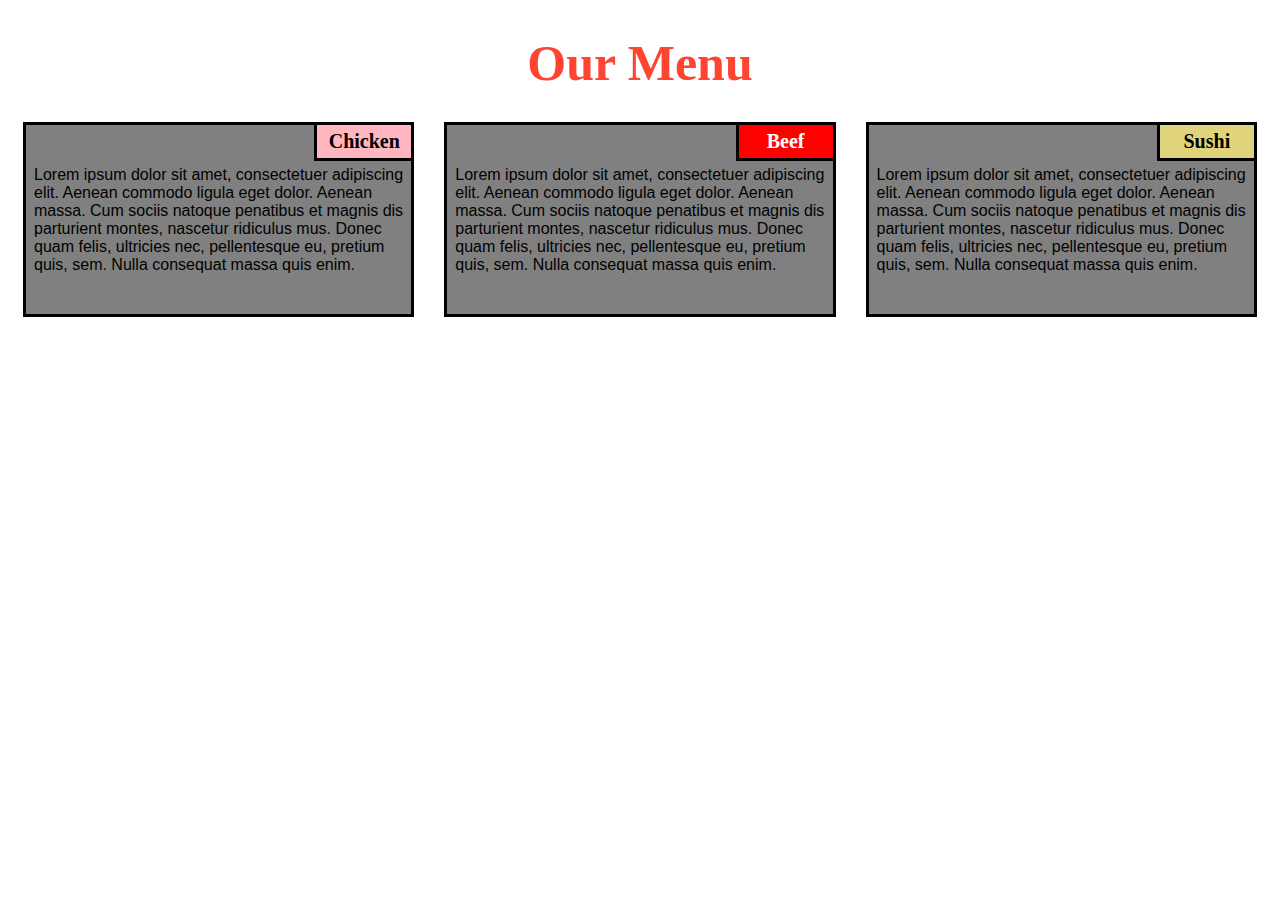
<file: Module 2 solution/index.html>
<!DOCTYPE html>
<html>

<head>
    <meta charset="utf-8">
    <title>module2-solution</title>
</head>
<link rel="stylesheet" type="text/css" href="css/style.css">

<body>
    <h1>Our Menu</h1>
    <section class="column-lg-4 colmn-md-6 colmn-sm-12">
        <div>
            <p class="sub1">Chicken</p>
            <p class="content">
                Lorem ipsum dolor sit amet, consectetuer adipiscing elit. Aenean commodo ligula eget dolor. Aenean massa. Cum sociis natoque penatibus et magnis dis parturient montes, nascetur ridiculus mus. Donec quam felis, ultricies nec, pellentesque eu, pretium quis, sem. Nulla consequat massa quis enim.
            </p>
        </div>
    </section>
    <section class="column-lg-4 colmn-md-6 colmn-sm-12">
        <div>
            <p class="sub2">Beef</p>
            <p class="content">
                Lorem ipsum dolor sit amet, consectetuer adipiscing elit. Aenean commodo ligula eget dolor. Aenean massa. Cum sociis natoque penatibus et magnis dis parturient montes, nascetur ridiculus mus. Donec quam felis, ultricies nec, pellentesque eu, pretium quis, sem. Nulla consequat massa quis enim.
        </div>
    </section>
    <section class="column-lg-4 colmn-md-12 colmn-sm-12">
        <div>
            <p class="sub3">Sushi</p>
            <p class="content">
                Lorem ipsum dolor sit amet, consectetuer adipiscing elit. Aenean commodo ligula eget dolor. Aenean massa. Cum sociis natoque penatibus et magnis dis parturient montes, nascetur ridiculus mus. Donec quam felis, ultricies nec, pellentesque eu, pretium quis, sem. Nulla consequat massa quis enim.
            </p>
        </div>
</body>

</html>
</file>
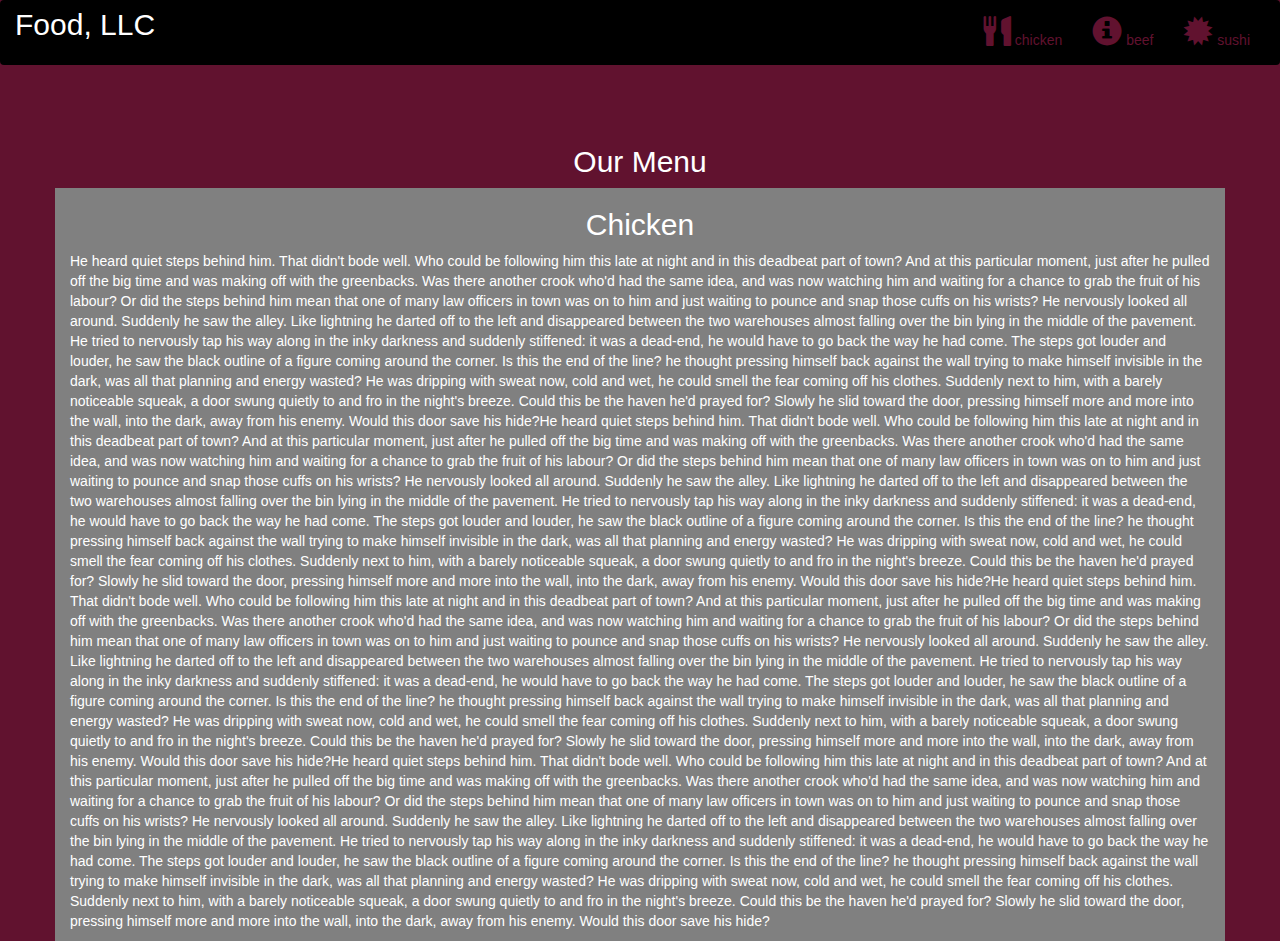
<file: Module3/index.html>
<!DOCTYPE html>
<html lang="en">
<head>
  <title>Bootstrap Example</title>
  <meta charset="utf-8">
  <meta name="viewport" content="width=device-width, initial-scale=1">
  <link rel="stylesheet" href="https://maxcdn.bootstrapcdn.com/bootstrap/3.4.1/css/bootstrap.min.css">
  <link rel="stylesheet" type="text/css" href="style.css">
  <script src="https://ajax.googleapis.com/ajax/libs/jquery/3.5.1/jquery.min.js"></script>
  <script src="https://maxcdn.bootstrapcdn.com/bootstrap/3.4.1/js/bootstrap.min.js"></script>
</head>
<body>

<nav class="navbar navbar-inverse">
  <div class="container-fluid">
    <div class="navbar-header">
      <button type="button" class="navbar-toggle" data-toggle="collapse" data-target="#myNavbar">
        <span class="icon-bar"></span>
        <span class="icon-bar"></span>
        <span class="icon-bar"></span>                        
      </button>
      <a class="navbar-brand" href="#" >Food, LLC</a>
    </div>
    <div class="collapse navbar-collapse" id="myNavbar">
    
      <ul class="nav navbar-nav navbar-right" >
        <li style>
        <a href="#" > 
        <span class="glyphicon glyphicon-cutlery"></span> chicken</a>
        </li>
        <li>
        <a href="#" >
        <span class="glyphicon glyphicon-info-sign"></span> beef</a>
        </li>
        <li>
        <a href="#">
        <span class="glyphicon glyphicon-certificate"></span> sushi</a>
        </li>
      </ul>
    </div>
  </div>
</nav>
<br>
<br>  
<h1><p class="text-center">Our Menu</p></h1>


<div id="main-content" class="container">
  <div id="home-tiles" class="row">
      <div class="col-md-12 col-sm-12 col-xs-12">
            
            <p id="chickstory">
          <h2>Chicken</h2>
              He heard quiet steps behind him. That didn't bode well. Who could be following him this late at night and in this deadbeat part of town? And at this particular moment, just after he pulled off the big time and was making off with the greenbacks. Was there another crook who'd had the same idea, and was now watching him and waiting for a chance to grab the fruit of his labour? Or did the steps behind him mean that one of many law officers in town was on to him and just waiting to pounce and snap those cuffs on his wrists? He nervously looked all around. Suddenly he saw the alley. Like lightning he darted off to the left and disappeared between the two warehouses almost falling over the bin lying in the middle of the pavement. He tried to nervously tap his way along in the inky darkness and suddenly stiffened: it was a dead-end, he would have to go back the way he had come. The steps got louder and louder, he saw the black outline of a figure coming around the corner. Is this the end of the line? he thought pressing himself back against the wall trying to make himself invisible in the dark, was all that planning and energy wasted? He was dripping with sweat now, cold and wet, he could smell the fear coming off his clothes. Suddenly next to him, with a barely noticeable squeak, a door swung quietly to and fro in the night's breeze. Could this be the haven he'd prayed for? Slowly he slid toward the door, pressing himself more and more into the wall, into the dark, away from his enemy. Would this door save his hide?He heard quiet steps behind him. That didn't bode well. Who could be following him this late at night and in this deadbeat part of town? And at this particular moment, just after he pulled off the big time and was making off with the greenbacks. Was there another crook who'd had the same idea, and was now watching him and waiting for a chance to grab the fruit of his labour? Or did the steps behind him mean that one of many law officers in town was on to him and just waiting to pounce and snap those cuffs on his wrists? He nervously looked all around. Suddenly he saw the alley. Like lightning he darted off to the left and disappeared between the two warehouses almost falling over the bin lying in the middle of the pavement. He tried to nervously tap his way along in the inky darkness and suddenly stiffened: it was a dead-end, he would have to go back the way he had come. The steps got louder and louder, he saw the black outline of a figure coming around the corner. Is this the end of the line? he thought pressing himself back against the wall trying to make himself invisible in the dark, was all that planning and energy wasted? He was dripping with sweat now, cold and wet, he could smell the fear coming off his clothes. Suddenly next to him, with a barely noticeable squeak, a door swung quietly to and fro in the night's breeze. Could this be the haven he'd prayed for? Slowly he slid toward the door, pressing himself more and more into the wall, into the dark, away from his enemy. Would this door save his hide?He heard quiet steps behind him. That didn't bode well. Who could be following him this late at night and in this deadbeat part of town? And at this particular moment, just after he pulled off the big time and was making off with the greenbacks. Was there another crook who'd had the same idea, and was now watching him and waiting for a chance to grab the fruit of his labour? Or did the steps behind him mean that one of many law officers in town was on to him and just waiting to pounce and snap those cuffs on his wrists? He nervously looked all around. Suddenly he saw the alley. Like lightning he darted off to the left and disappeared between the two warehouses almost falling over the bin lying in the middle of the pavement. He tried to nervously tap his way along in the inky darkness and suddenly stiffened: it was a dead-end, he would have to go back the way he had come. The steps got louder and louder, he saw the black outline of a figure coming around the corner. Is this the end of the line? he thought pressing himself back against the wall trying to make himself invisible in the dark, was all that planning and energy wasted? He was dripping with sweat now, cold and wet, he could smell the fear coming off his clothes. Suddenly next to him, with a barely noticeable squeak, a door swung quietly to and fro in the night's breeze. Could this be the haven he'd prayed for? Slowly he slid toward the door, pressing himself more and more into the wall, into the dark, away from his enemy. Would this door save his hide?He heard quiet steps behind him. That didn't bode well. Who could be following him this late at night and in this deadbeat part of town? And at this particular moment, just after he pulled off the big time and was making off with the greenbacks. Was there another crook who'd had the same idea, and was now watching him and waiting for a chance to grab the fruit of his labour? Or did the steps behind him mean that one of many law officers in town was on to him and just waiting to pounce and snap those cuffs on his wrists? He nervously looked all around. Suddenly he saw the alley. Like lightning he darted off to the left and disappeared between the two warehouses almost falling over the bin lying in the middle of the pavement. He tried to nervously tap his way along in the inky darkness and suddenly stiffened: it was a dead-end, he would have to go back the way he had come. The steps got louder and louder, he saw the black outline of a figure coming around the corner. Is this the end of the line? he thought pressing himself back against the wall trying to make himself invisible in the dark, was all that planning and energy wasted? He was dripping with sweat now, cold and wet, he could smell the fear coming off his clothes. Suddenly next to him, with a barely noticeable squeak, a door swung quietly to and fro in the night's breeze. Could this be the haven he'd prayed for? Slowly he slid toward the door, pressing himself more and more into the wall, into the dark, away from his enemy. Would this door save his hide?
            </p>
      </div>
    </div>
</div>

</body>
</html>
</file>
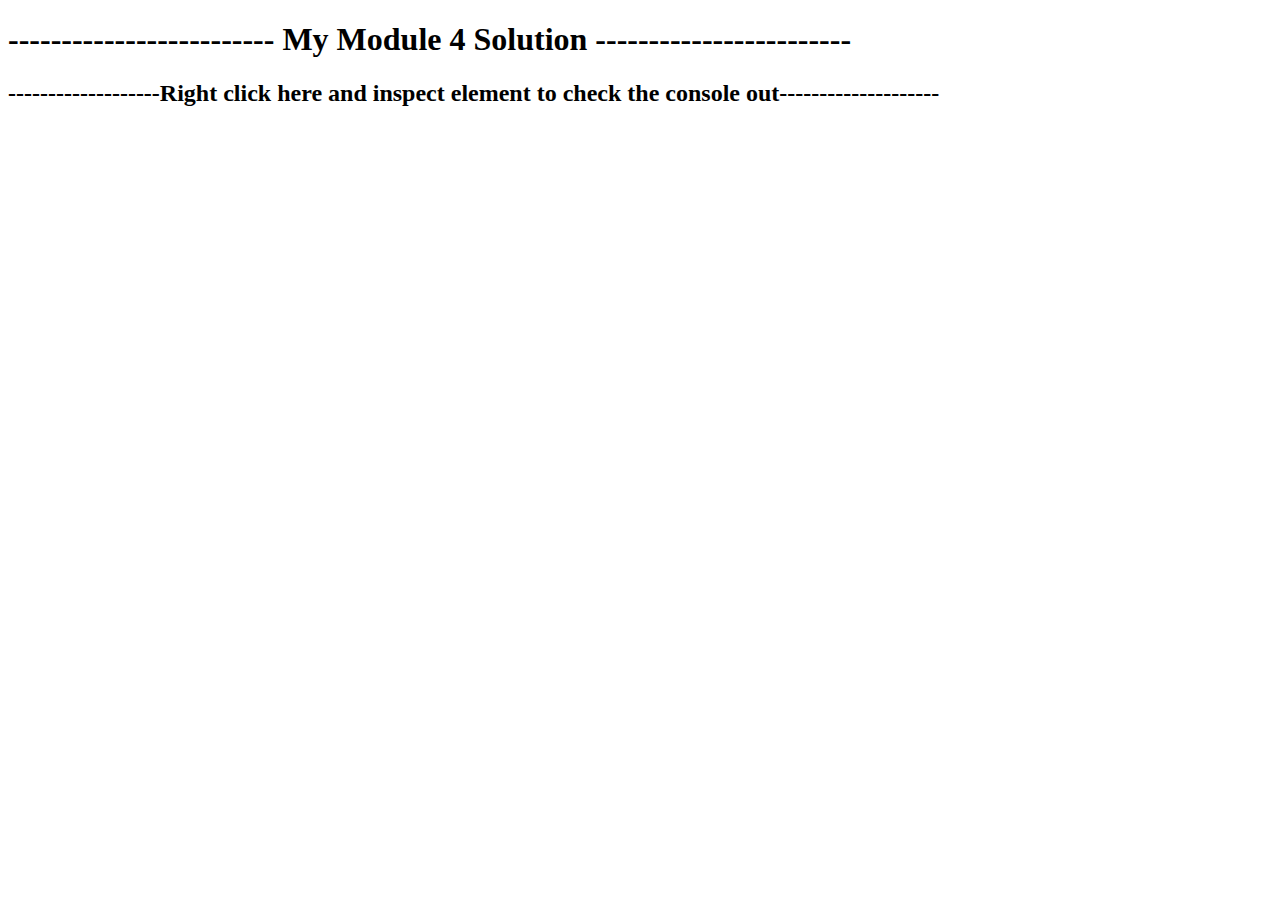
<file: Module4/index.html>
<!DOCTYPE html>
<html>
<head>
	<title></title>
</head>
<body>
	<h1>------------------------- My Module 4 Solution ------------------------</h1>
  <h2>-------------------Right click here and inspect element to check the console out--------------------</h2>
	<script src="script.js" ="text/javascript">
	
		</script>

</body>
</html>
</file>
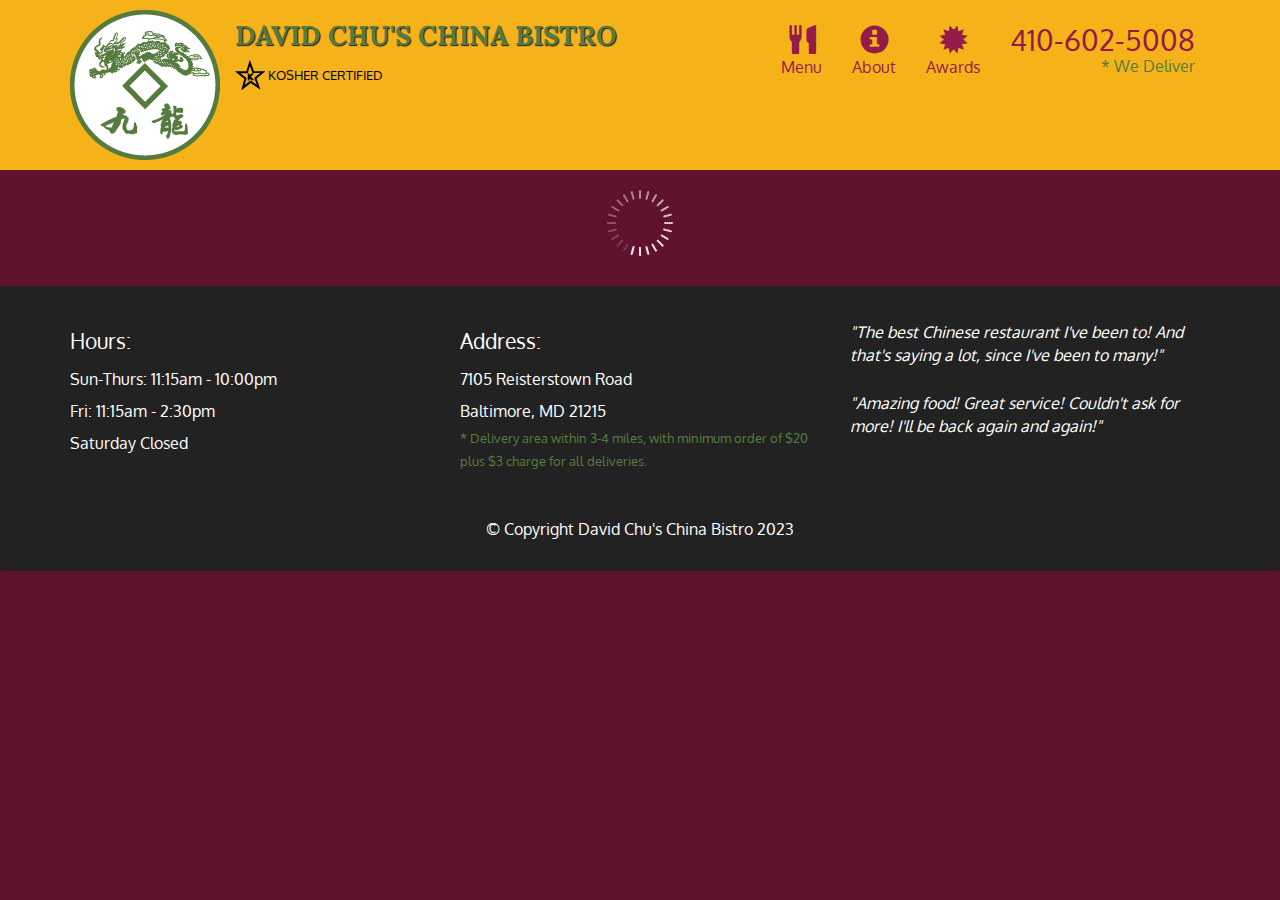
<file: Module5/index.html>
<!doctype html>
<html lang="en">
  <head>
    <meta charset="utf-8">
    <meta http-equiv="X-UA-Compatible" content="IE=edge">
    <meta name="viewport" content="width=device-width, initial-scale=1">
    <title>David Chu's China Bistro</title>
    <link rel="stylesheet" href="css/bootstrap.min.css">
    <link rel="stylesheet" href="css/styles.css">
    <link href='https://fonts.googleapis.com/css?family=Oxygen:400,300,700' rel='stylesheet' type='text/css'>
    <link href='https://fonts.googleapis.com/css?family=Lora' rel='stylesheet' type='text/css'>
  </head>
<body>
  <header>
    <nav id="header-nav" class="navbar navbar-default">
      <div class="container">
        <div class="navbar-header">
          <a href="index.html" class="pull-left visible-md visible-lg">
            <div id="logo-img" alt="Logo image"></div>
          </a>

          <div class="navbar-brand">
            <a href="index.html"><h1>David Chu's China Bistro</h1></a>
            <p>
              <img src="images/star-k-logo.png" alt="Kosher certification">
              <span>Kosher Certified</span>
            </p>
          </div>

          <button id="navbarToggle" type="button" class="navbar-toggle collapsed" data-toggle="collapse" data-target="#collapsable-nav" aria-expanded="false">
            <span class="sr-only">Toggle navigation</span>
            <span class="icon-bar"></span>
            <span class="icon-bar"></span>
            <span class="icon-bar"></span>
          </button>
        </div>
        
        <div id="collapsable-nav" class="collapse navbar-collapse">
           <ul id="nav-list" class="nav navbar-nav navbar-right">
            <li id="navHomeButton" class="visible-xs active">
              <a href="index.html">
                <span class="glyphicon glyphicon-home"></span> Home</a>
            </li>
            <li id="navMenuButton">
              <a href="#" onclick="$dc.loadMenuCategories();">
                <span class="glyphicon glyphicon-cutlery"></span><br class="hidden-xs"> Menu</a>
            </li>
            <li>
              <a href="#">
                <span class="glyphicon glyphicon-info-sign"></span><br class="hidden-xs"> About</a>
            </li>
            <li>
              <a href="#">
                <span class="glyphicon glyphicon-certificate"></span><br class="hidden-xs"> Awards</a>
            </li>
            <li id="phone" class="hidden-xs">
              <a href="tel:410-602-5008">
                <span>410-602-5008</span></a><div>* We Deliver</div>
            </li>
          </ul><!-- #nav-list -->
        </div><!-- .collapse .navbar-collapse -->
      </div><!-- .container -->
    </nav><!-- #header-nav -->
  </header>

  <div id="call-btn" class="visible-xs">
    <a class="btn" href="tel:410-602-5008">
    <span class="glyphicon glyphicon-earphone"></span>
    410-602-5008
    </a>
  </div>
  <div id="xs-deliver" class="text-center visible-xs">* We Deliver</div>

  <div id="main-content" class="container"></div>

  <footer class="panel-footer">
    <div class="container">
      <div class="row">
        <section id="hours" class="col-sm-4">
          <span>Hours:</span><br>
          Sun-Thurs: 11:15am - 10:00pm<br>
          Fri: 11:15am - 2:30pm<br>
          Saturday Closed
          <hr class="visible-xs">
        </section>
        <section id="address" class="col-sm-4">
          <span>Address:</span><br>
          7105 Reisterstown Road<br>
          Baltimore, MD 21215
          <p>* Delivery area within 3-4 miles, with minimum order of $20 plus $3 charge for all deliveries.</p>
          <hr class="visible-xs">
        </section>
        <section id="testimonials" class="col-sm-4">
          <p>"The best Chinese restaurant I've been to! And that's saying a lot, since I've been to many!"</p>
          <p>"Amazing food! Great service! Couldn't ask for more! I'll be back again and again!"</p>
        </section>
      </div>
      <div class="text-center">&copy; Copyright David Chu's China Bistro 2023</div>
    </div>
  </footer>

  <!-- jQuery (Bootstrap JS plugins depend on it) -->
  <script src="js/jquery-2.1.4.min.js"></script>
  <script src="js/bootstrap.min.js"></script>
  <script src="js/ajax-utils.js"></script>
  <script src="js/script.js"></script>
</body>
</html>
</file>
<file: Module 2 solution/css/style.css>
/*basic style*/
    * {
		
        box-sizing: border-box;
    }

    body {
        background-color: white;
    }

    h1 {
       margin-bottom: 15px;
    text-align: center;
    color: #ff4532;
    font-size: 50px;
    }

    section {
        position: relative;
        padding: 15px;
        width: 90%;
    }

    p {
        position: relative;
        clear: right;
    }

    div {
        position: relative;
        background-color: gray;
        border: 3.5px solid black;
        width: 100%;
        margin-left: auto;
        margin-right: auto;
        margin-bottom: auto;
    }

    .sub1 {
        float: right;
        width: 100px;
        padding: 5px;
        margin: -3px -3px 0px;
        border: 3.5px solid black;
        text-align: center;
        font-size: 125%;
        font-weight: bold;
        background-color: #FFB6C1;

    }

    .sub2 {
        float: right;
        color: white;
        width: 100px;
        padding: 5px;
        margin: -3px -3px 0px;
        border: 3.5px solid black;
        text-align: center;
        font-size: 125%;
        font-weight: bold;
        background-color: #FF0000;

    }

    .sub3 {
        color: black;
        float: right;
        width: 100px;
        padding: 5px;
         margin: -3px -3px 0px;
        border: 3.5px solid black;
        text-align: center;
        font-size: 125%;
        font-weight: bold;
        background-color: rgb(223, 212, 121);

    }

    .content {
        padding: 5px;
        border: none;
        background-color: gray;
        font-family: Helvetica;
        color: black;
        margin: 3px ;
        height: 150px;
        overflow: auto;
    }

    .row {
        width: 90%;
    }

    /*desktop version*/
    @media (min-width: 992px) {
        .column-lg-4 {
            float: left;
            width: 33.33%;
        }
    }

    /*tablet version*/
    @media (min-width: 768px) and (max-width: 991px) {
        .colmn-md-6 {
            float: left;
            width: 50%;
            margin-left: auto;
            margin-right: auto;
        }

        .colmn-md-12 {
            float: left;
            width: 100%;
            margin-left: auto;
            margin-right: auto;
        }
    }

    /*mobile version*/
    @media (max-width: 767px) {
        .colmn-sm-12 {
            float: left;
            width: 100%;
        }
    }
</file>
<file: Module3/style.css>
*{
	margin: 0;
	padding: 0;
	
}
.navbar{

border: none;
background-color: black;
color: #61122F;
}
body{
	background-color: #61122F;
	color: white;
}
.glyphicon{
	font-size: 30px;
	color:#61122F; 
}

.center{
	width: 90%;
	background-color: grey;

}
.container
{
	background-color: grey;
}
.text-center{
	font-size: 30px;
}

h2{
	text-align: center;
}
#myNavbar ul li a {
	color: #61122F;
}
.navbar-brand{
font-size: 30px;	
}
</file>
<file: Module5/css/styles.css>
body {
  font-size: 16px;
  color: #fff;
  background-color: #61122f;
  font-family: 'Oxygen', sans-serif;
}

/** HEADER **/
#header-nav {
  background-color: #f6b319;
  border-radius: 0;
  border: 0;
}

#logo-img {
  background: url('../images/restaurant-logo_large.png') no-repeat;
  width: 150px;
  height: 150px;
  margin: 10px 15px 10px 0;
}

.navbar-brand {
  padding-top: 25px;
}
.navbar-brand h1 { /* Restaurant name */
  font-family: 'Lora', serif;
  color: #557c3e;
  font-size: 1.5em;
  text-transform: uppercase;
  font-weight: bold;
  text-shadow: 1px 1px 1px #222;
  margin-top: 0;
  margin-bottom: 0;
  line-height: .75;
}
.navbar-brand a:hover, .navbar-brand a:focus {
  text-decoration: none;
}
.navbar-brand p { /* Kosher cert */
  color: #000;
  text-transform: uppercase;
  font-size: .7em;
  margin-top: 15px;
}
.navbar-brand p span { /* Star-K */
  vertical-align: middle;
}

#nav-list {
  margin-top: 10px;
}
#nav-list a {
  color: #951C49;
  text-align: center;
}
#nav-list a:hover {
  background: #E7E7E7;
}
#nav-list a span {
  font-size: 1.8em;
}

#phone {
  margin-top: 5px;
}
#phone a { /* Phone number */
  text-align: right;
  padding-bottom: 0;
}
#phone div { /* We Deliver */
  color: #557c3e;
  text-align: right;
  padding-right: 15px;
}

.navbar-header button.navbar-toggle, .navbar-header .icon-bar {
  border: 1px solid #61122f;
}
.navbar-header button.navbar-toggle {
  clear: both;
  margin-top: -30px;
}
/* END HEADER */

/* FOOTER */
.panel-footer {
  margin-top: 30px;
  padding-top: 35px;
  padding-bottom: 30px;
  background-color: #222;
  border-top: 0;
}
.panel-footer div.row {
  margin-bottom: 35px;
}
#hours, #address {
  line-height: 2;
}
#hours > span, #address > span {
  font-size: 1.3em;
}
#address p {
  color: #557c3e;
  font-size: .8em;
  line-height: 1.8;
}
#testimonials {
  font-style: italic;
}
#testimonials p:nth-child(2) {
  margin-top: 25px;
}
/* END FOOTER */



/* HOME PAGE */
.container .jumbotron {
  box-shadow: 0 0 50px #3F0C1F;
  border: 2px solid #3F0C1F;
}

#menu-tile, #specials-tile, #map-tile {
  height: 250px;
  width: 100%;
  margin-bottom: 15px;
  position: relative;
  border: 2px solid #3F0C1F;
  overflow: hidden;
}
#menu-tile:hover, #specials-tile:hover, #map-tile:hover {
  box-shadow: 0 1px 5px 1px #cccccc;
}
#menu-tile {
  background: url('../images/menu-tile.jpg') no-repeat;
  background-position: center;
}
#specials-tile {
  background: url('../images/specials-tile.jpg') no-repeat;
  background-position: center;
}
#menu-tile span, #specials-tile span, #map-tile span {
  position: absolute;
  bottom: 0;
  right: 0;
  width: 100%;
  text-align: center;
  font-size: 1.6em;
  text-transform: uppercase;
  background-color: #000;
  color: #fff;
  opacity: .8;
}
/* END HOME PAGE */

/* MENU CATEGORIES PAGE */
.category-tile { 
  position: relative;
  border: 2px solid #3F0C1F;
  overflow: hidden;
  width: 200px;
  height: 200px;
  margin: 0 auto 15px;
}
.category-tile span {
  position: absolute;
  bottom: 0;
  right: 0;
  width: 100%;
  text-align: center;
  font-size: 1.2em;
  text-transform: uppercase;
  background-color: #000;
  color: #fff;
  opacity: .8;
}
.category-tile:hover {
  box-shadow: 0 1px 5px 1px #cccccc;
}

#menu-categories-title + div {
  margin-bottom: 50px;
}
/* END MENU CATEGORIES PAGE */

/* SINGLE CATEGORY PAGE */
.menu-item-tile {
  margin-bottom: 25px;
}
.menu-item-tile hr {
  width: 80%;
}
.menu-item-tile .menu-item-price {
  font-size: 1.1em;
  text-align: right;
  margin-top: -15px;
  margin-right: -15px;
}
.menu-item-tile .menu-item-price span {
  font-size: .6em;
}
.menu-item-photo {
  position: relative;
  border: 2px solid #3F0C1F; 
  overflow: hidden;
  padding: 0;
  margin-right: -15px;
  margin-left: auto;
  margin-bottom: 20px;
  max-width: 250px;
}
.menu-item-photo div {
  position: absolute;
  bottom: 0;
  right: 0;
  width: 80px;
  background-color: #557c3e;
  text-align: center;
}
.menu-item-description {
  padding-right: 30px;
}
h3.menu-item-title {
  margin: 0 0 10px;
}
.menu-item-details {
  font-size: .9em;
  font-style: italic;
}
/* END SINGLE CATEGORY PAGE */


/********** Large devices only **********/
@media (min-width: 1200px) {
  .container .jumbotron {
    background: url('../images/jumbotron_1200.jpg') no-repeat;
    height: 675px;
  }
}

/********** Medium devices only **********/
@media (min-width: 992px) and (max-width: 1199px) {
  /* Header */
  #logo-img {
    background: url('../images/restaurant-logo_medium.png') no-repeat;
    width: 100px;
    height: 100px;
    margin: 5px 5px 5px 0;
  }
  /* End Header */

  /* Home Page */
  .container .jumbotron {
    background: url('../images/jumbotron_992.jpg') no-repeat;
    height: 558px;
  }
  /* End Home Page */
}

/********** Small devices only **********/
@media (min-width: 768px) and (max-width: 991px) {
  /* Home Page */
  .container .jumbotron {
    background: url('../images/jumbotron_768.jpg') no-repeat;
    height: 432px;
  }
  /* End Home Page */
}

/********** Extra small devices only **********/
@media (max-width: 767px) {
  /* Header */
  .navbar-brand {
    padding-top: 10px;
    height: 80px;
  }
  .navbar-brand h1 { /* Restaurant name */
    padding-top: 10px;
    font-size: 5vw; /* 1vw = 1% of viewport width */
  }
  .navbar-brand p { /* Kosher cert */
    font-size: .6em;
    margin-top: 12px;
  }
  .navbar-brand p img { /* Star-K */
    height: 20px;
  }

  #collapsable-nav a { /* Collapsed nav menu text */
    font-size: 1.2em;
  }
  #collapsable-nav a span { /* Collapsed nav menu glyph */
    font-size: 1em;
    margin-right: 5px;
  }

  #call-btn > a {
    font-size: 1.5em;
    display: block;
    margin: 0 20px;
    padding: 10px;
    border: 2px solid #fff;
    background-color: #f6b319;
    color: #951c49;
  }
  #xs-deliver {
    margin-top: 5px;
    font-size: .7em;
    letter-spacing: .1em;
    text-transform: uppercase;
  }
  /* End Header */

  /* Footer */
  .panel-footer section {
    margin-bottom: 30px;
    text-align: center;
  }
  .panel-footer section:nth-child(3) {
    margin-bottom: 0; /* margin already exists on the whole row */
  }
  .panel-footer section hr {
    width: 50%;
  }
  /* End Footer */

  /* Home Page */
  .container .jumbotron {
    margin-top: 30px;
    padding: 0;
  }
  #menu-tile, #specials-tile {
    width: 360px;
    margin: 0 auto 15px;
  }

  .menu-item-photo {
    margin-right: auto;
  }
  .menu-item-tile .menu-item-price {
    text-align: center;
  }
  .menu-item-description {
    text-align: center;;
  }
}


/********** Super extra small devices Only :-) (e.g., iPhone 4) **********/
@media (max-width: 479px) {
  /* Header */
  .navbar-brand h1 { /* Restaurant name */
    padding-top: 5px;
    font-size: 6vw;
  }
  /* End Header */
  
  /* Home page */
  #menu-tile, #specials-tile {
    width: 280px;
    margin: 0 auto 15px;
  }

  .col-xxs-12 {
    position: relative;
    min-height: 1px;
    padding-right: 15px;
    padding-left: 15px;
    float: left;
    width: 100%;
  }
}
</file>
